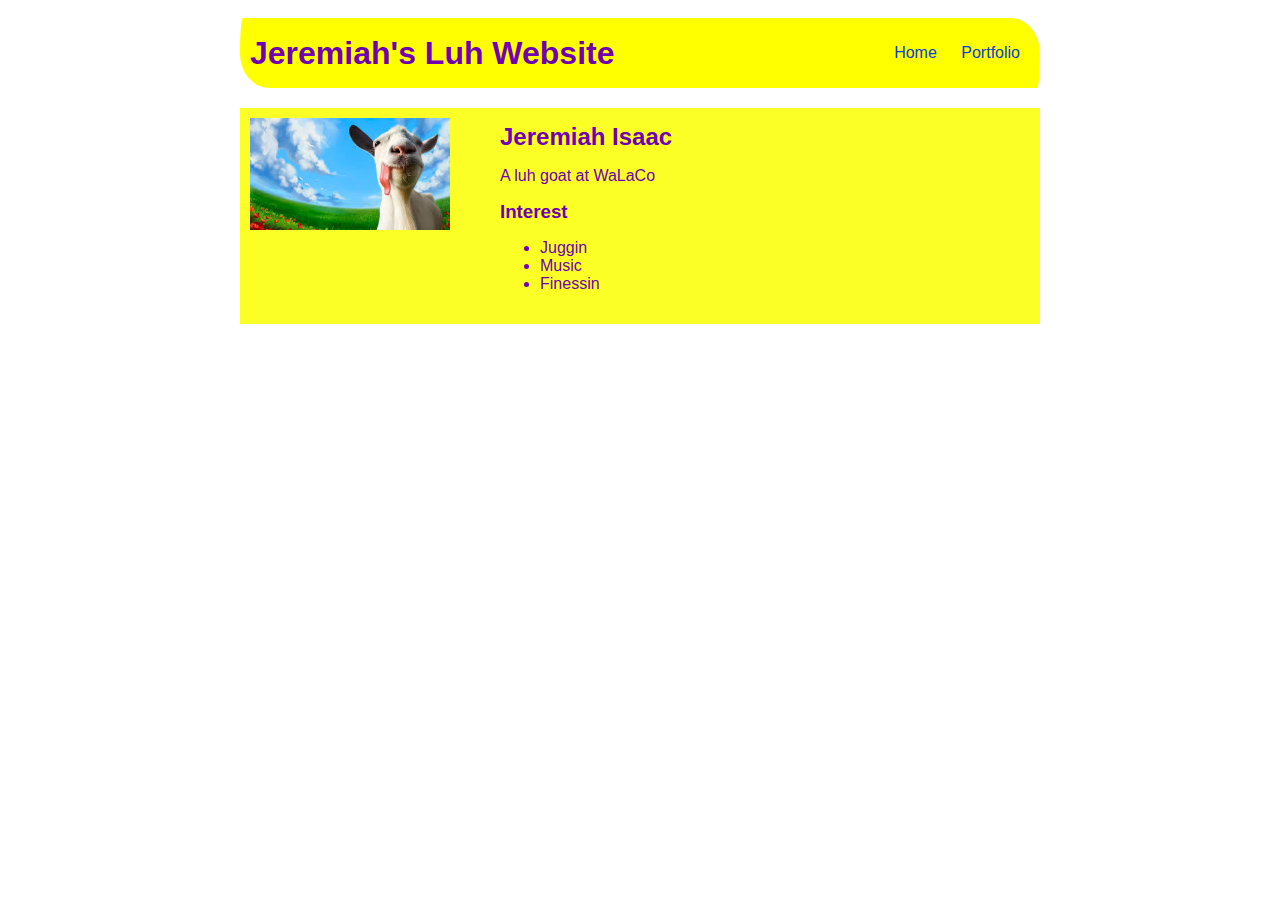
<file: index.html>
<!DOCTYPE html>
<html>
  <head>
    <title>My Luh Website</title>
    <link rel="stylesheet" href="style.css" />
  </head>

  <body>
    <!-- All content goes here -->
    <div id="all-contents">
      <nav>
      <h1>Jeremiah's Luh Website</h1>
      <ul id="nav-ul">
        <li class="nav-li">
          <a href="index.html">Home</a>
        </li>
        <li class="nav-li">
          <a href="portfolio.html">Portfolio</a>
        </li>
      </ul>
      </nav>

      <main>
          <div class="sidebar">
            <img class="sidebar-img"
            src="[data-uri]">      
          </div>
          <div class="content">
            <h2>Jeremiah Isaac</h2>
            <p>A luh goat at WaLaCo</p>
            <div id="interest">
              <h3>Interest</h3>
              <ul>
                <li>Juggin</li>
                <li>Music</li>
                <li>Finessin</li
                </ul>
            </div>
          </div>
      </main>
    </div>
  </body>
</html>
</file>
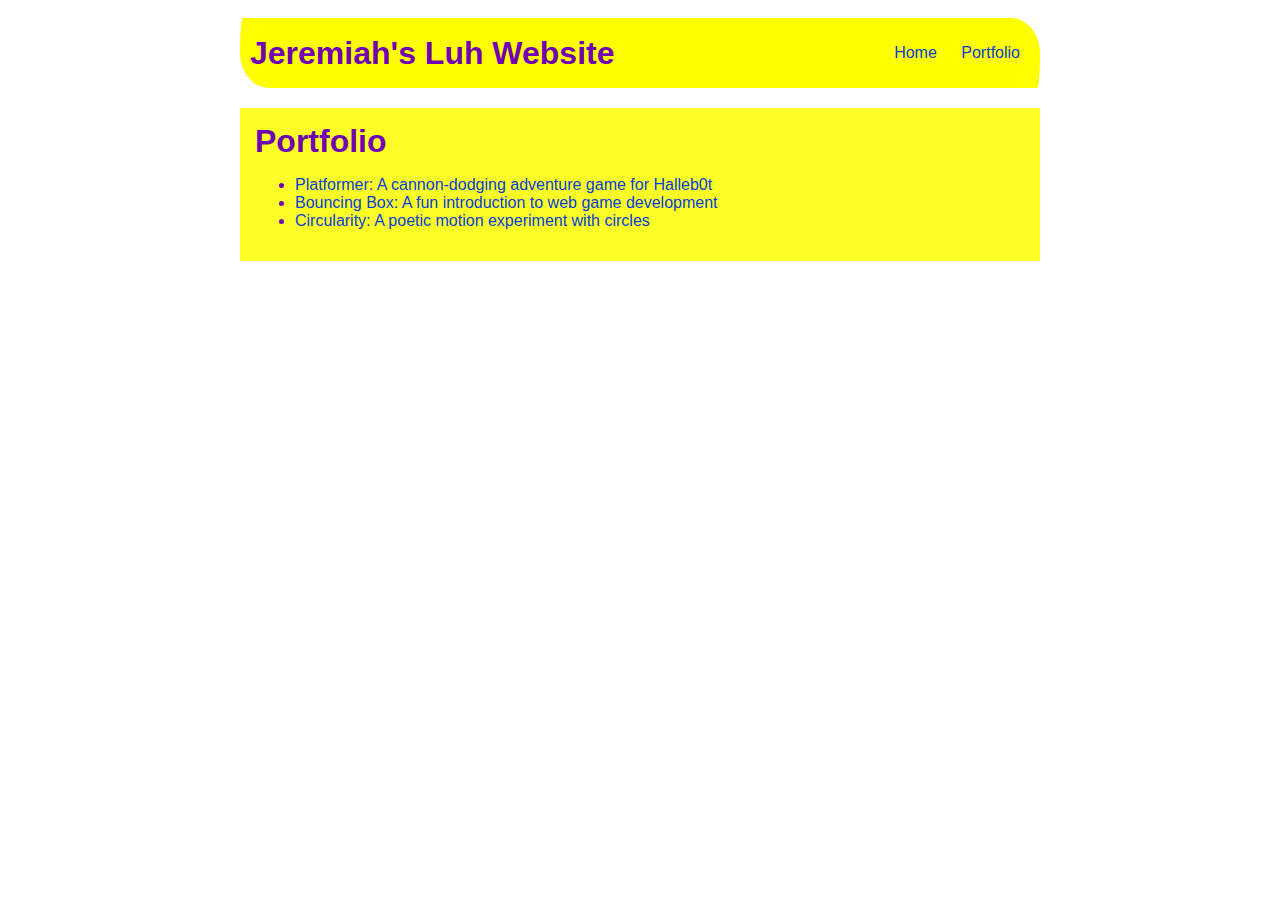
<file: portfolio.html>
<!DOCTYPE html>
<html>
  <head>
    <link rel="stylesheet" href="style.css"/>
    <title>My luh Portfolio</title>
  </head>

<body>
    <div id="all-contents">
<nav>
  <h1>Jeremiah's Luh Website</h1>
   <ul id="nav-ul">
     <li class="nav-li">
       <a href="indext.html">Home</a>
        </li>
        <li class="nav-li">
         <a href="portfolio.html">Portfolio</a>
        </li>
      </ul>
    </nav>

    <main>
      <div class="content">
        <h1>Portfolio</h1>
        <ul id="portfolio">
          <li>
      
          <a href="fsd-projects/platformer/"
          >Platformer: A cannon-dodging adventure game for Halleb0t
        </a>
          </li>
          <li>
          <a href="fsd-projects/bouncing-box/"
          >Bouncing Box: A fun introduction to web game development

        </a>
          </li>
          <li>
          <a href="fsd-projects/circularity/"
          >Circularity: A poetic motion experiment with circles
        </a>
          </li>
        </ul>
      </div>
    </main>
    </div>
  </body>
</html>
</file>
<file: style.css>
body {
    background: rgb(255, 255, 0)06;
    color: rgb(113, 0, 178);
    padding: 10px;
    font-family: arial;
}
#all-contents {
  max-width: 800px;
    margin: auto;
}

nav {
    background: rgb(255, 255, 0);
   margin: 0 auto;
   margin-bottom: 20px;
    display: flex;
    padding: 10px;
    border-radius: 10px 100px / 120px;
}
h1 {
    display: flex;
    align-items: center;
    color: rgb(113, 0, 178);
    flex: 1;
    margin: 0;
}
#nav-ul {
    list-style-image: none;
}
.nav-li {
    display: inline-block;
    padding: 0 10px;
}
a {
    text-decoration: none;
    color: #0940d6;
}

/* main container area beneath menu */
main {
    background: rgba(251, 255, 0, 0.852);
    display: flex;
}
.sidebar {
    margin-right: 25px;
    padding: 10px;
}
.sidebar-img {
    width: 200px;
}
.content {
    flex: 1;
    padding: 15px;
}

/* portfolio styles */
#interests {
    border: 4px rgb(255, 6, 6) ridge;
    padding: 8px;
}
h2, h3 {
    margin: 0px;
}
</file>
